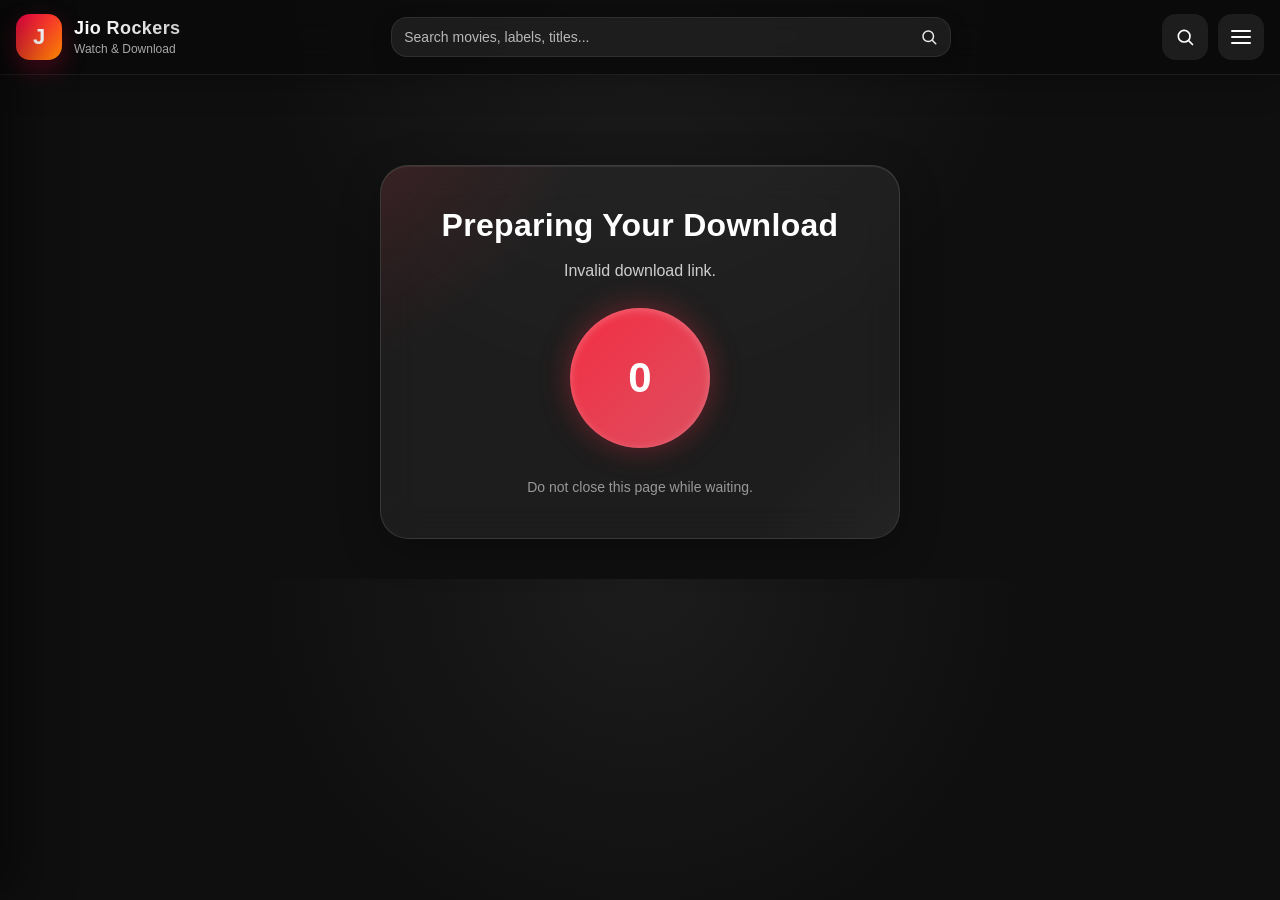
<file: download.html>
<!DOCTYPE html>
<html lang="en">
<head>
<meta charset="UTF-8">
<meta name="viewport" content="width=device-width, initial-scale=1.0">

<link rel="stylesheet" href="style.css">

<link rel="icon" type="image/png" href="/favicon32.png">

<!-- Google tag (gtag.js) -->
<script async src="https://www.googletagmanager.com/gtag/js?id=G-BWP4HMDWY8"></script>
<script>
  window.dataLayer = window.dataLayer || [];
  function gtag(){dataLayer.push(arguments);}
  gtag('js', new Date());

  gtag('config', 'G-BWP4HMDWY8');
</script>


<title>Download</title>

<style>

/* =========================
   DOWNLOAD SECTION
========================= */

.wrapper{
  position:relative;
  max-width:520px;
  margin:90px auto 40px;
  padding:40px 28px;
  border-radius:28px;

  background:rgba(255,255,255,0.06);
  backdrop-filter:blur(18px);
  -webkit-backdrop-filter:blur(18px);

  border:1px solid rgba(255,255,255,0.12);

  box-shadow:
    0 10px 40px rgba(0,0,0,0.25),
    inset 0 1px 0 rgba(255,255,255,0.08);

  overflow:hidden;
  text-align:center;
}

/* glow effect */
.wrapper::before{
  content:"";
  position:absolute;
  inset:-120px;

  background:
    radial-gradient(circle at top left,
    rgba(255,46,68,0.22),
    transparent 35%),

    radial-gradient(circle at bottom right,
    rgba(255,255,255,0.08),
    transparent 30%);

  pointer-events:none;
}

.wrapper h2{
  position:relative;
  margin:0 0 14px;
  font-size:32px;
  line-height:1.2;
  color:#fff;
  font-weight:800;
  letter-spacing:.3px;
}

.wrapper p{
  position:relative;
  color:rgba(255,255,255,0.78);
  font-size:16px;
  line-height:1.6;
  margin-bottom:24px;
}

/* Countdown circle */
#countdown{
  position:relative;

  width:140px;
  height:140px;

  margin:20px auto 28px;

  display:flex;
  align-items:center;
  justify-content:center;

  border-radius:50%;

  font-size:42px;
  font-weight:800;
  color:#fff;

  background:
    linear-gradient(135deg,
    rgba(255,46,68,0.95),
    rgba(255,90,110,0.85));

  box-shadow:
    0 0 30px rgba(255,46,68,0.35),
    inset 0 2px 8px rgba(255,255,255,0.25);
}

/* Download button */
#downloadBtn{
  position:relative;

  display:none;
  text-decoration:none;

  padding:15px 34px;

  border-radius:14px;

  font-size:17px;
  font-weight:700;
  letter-spacing:.3px;

  color:#fff;

  background:
    linear-gradient(135deg,
    #ff2e44,
    #ff5a6e);

  box-shadow:
    0 10px 25px rgba(255,46,68,0.35);

  transition:
    transform .25s ease,
    box-shadow .25s ease,
    opacity .3s ease;

  pointer-events:none;
  opacity:0;
}

#downloadBtn.active{
  display:inline-flex;
  align-items:center;
  justify-content:center;
  gap:8px;

  pointer-events:auto;
  opacity:1;
}

#downloadBtn:hover{
  transform:translateY(-3px);

  box-shadow:
    0 16px 35px rgba(255,46,68,0.45);
}

#downloadBtn:active{
  transform:scale(.98);
}

/* Note */
.note{
  position:relative;

  margin-top:22px;

  font-size:14px;
  color:rgba(255,255,255,0.55);

  line-height:1.6;
}

/* =========================
   MOBILE
========================= */

@media(max-width:768px){

  .wrapper{
    width:calc(100% - 22px);
    margin:80px auto 30px;

    padding:34px 20px;

    border-radius:24px;
  }

  .wrapper h2{
    font-size:26px;
  }

  .wrapper p{
    font-size:15px;
  }

  #countdown{
    width:120px;
    height:120px;
    font-size:36px;
  }

  #downloadBtn{
    width:100%;
    padding:15px 20px;
    font-size:16px;
  }

}

/* =========================
   SMALL DEVICES
========================= */

@media(max-width:480px){

  .wrapper{
    padding:30px 16px;
  }

  .wrapper h2{
    font-size:23px;
  }

  #countdown{
    width:105px;
    height:105px;
    font-size:32px;
  }

}

</style>
</head>

<body>

<div class="sidebar-overlay" id="sidebarOverlay"></div>

<aside class="sidebar" id="sidebar">
  <div class="sidebar-header">
    <div class="sidebar-profile">
      <div class="sidebar-avatar">J</div>

      <div>
        <h2>Jio Rockers</h2>
        <p>Watch & Download</p>
      </div>
    </div>

    <button class="sidebar-close" id="sidebarClose" aria-label="Close menu">×</button>
  </div>

  <div class="sidebar-content">
    <div class="sidebar-section">
      <div class="sidebar-section-title">Navigation</div>

      <a class="sidebar-link" href="/">
        <span class="icon">⌂</span>
        <span>Home</span>
      </a>

      <a class="sidebar-link" href="#downloadSection">
        <span class="icon">★</span>
        <span>Download</span>
      </a>
    </div>

    <div class="sidebar-section">
      <div class="sidebar-section-title">About</div>

      <p class="sidebar-note">
        Browse the newest movie posts, search instantly, open details,
        and move through pages.
      </p>
    </div>
  </div>
</aside>

<header class="topbar" id="top">
  <a class="brand" href="/" aria-label="Home">
    <div class="brand-logo">J</div>

    <div class="brand-text">
      <h1>Jio Rockers</h1>
      <p>Watch & Download</p>
    </div>
  </a>

  <div class="topbar-center">
    <div class="search-wrap">
      <svg class="search-icon" viewBox="0 0 24 24" fill="none" aria-hidden="true">
        <path d="M21 21l-4.35-4.35"
              stroke="white"
              stroke-width="2"
              stroke-linecap="round"/>
        <circle cx="11"
                cy="11"
                r="7"
                stroke="white"
                stroke-width="2"/>
      </svg>

      <input
        id="searchInput"
        class="search-input"
        type="search"
        placeholder="Search movies, labels, titles..."
      >

      <button
        id="searchClear"
        class="search-clear"
        aria-label="Clear search"
        type="button"
      >
        ×
      </button>
    </div>
  </div>

  <div class="topbar-actions">
    <button
      class="menu-btn search-btn"
      id="searchBtn"
      aria-label="Search"
      type="button"
    >
      <svg viewBox="0 0 24 24" fill="none" width="20" height="20" aria-hidden="true">
        <path d="M21 21l-4.35-4.35"
              stroke="white"
              stroke-width="2"
              stroke-linecap="round"/>
        <circle cx="11"
                cy="11"
                r="7"
                stroke="white"
                stroke-width="2"/>
      </svg>
    </button>

    <button
      class="menu-btn"
      id="menuBtn"
      aria-label="Open menu"
      type="button"
    >
      <div class="menu-lines" aria-hidden="true">
        <span></span>
        <span></span>
        <span></span>
      </div>
    </button>
  </div>
</header>

<!-- DOWNLOAD SECTION -->

<div class="wrapper" id="downloadSection">

  <h2>Preparing Your Download</h2>

  <p id="statusText">
    Please wait, your download link will be ready in:
  </p>

  <div id="countdown">5</div>

  <a id="downloadBtn" href="javascript:void(0)">
    Download Now
  </a>

  <div class="note">
    Do not close this page while waiting.
  </div>

</div>

<script>
document.addEventListener("DOMContentLoaded", () => {

  const sidebar = document.getElementById("sidebar");
  const sidebarOverlay = document.getElementById("sidebarOverlay");

  const menuBtn = document.getElementById("menuBtn");
  const sidebarClose = document.getElementById("sidebarClose");

  const searchBtn = document.getElementById("searchBtn");
  const searchInput = document.getElementById("searchInput");
  const searchClear = document.getElementById("searchClear");

  function openSidebar() {
    sidebar?.classList.add("active");
    sidebarOverlay?.classList.add("active");
    document.body.style.overflow = "hidden";
  }

  function closeSidebar() {
    sidebar?.classList.remove("active");
    sidebarOverlay?.classList.remove("active");
    document.body.style.overflow = "";
  }

  function runSearch() {
    const value = searchInput?.value.trim();
    if (!value) return;
    window.location.href = "/?search=" + encodeURIComponent(value);
  }

  menuBtn?.addEventListener("click", openSidebar);
  sidebarClose?.addEventListener("click", closeSidebar);
  sidebarOverlay?.addEventListener("click", closeSidebar);

  searchBtn?.addEventListener("click", runSearch);

  searchClear?.addEventListener("click", () => {
    if (searchInput) searchInput.value = "";
    searchInput?.focus();
  });

  searchInput?.addEventListener("keydown", (e) => {
    if (e.key === "Enter") {
      e.preventDefault();
      runSearch();
    }
  });

});
</script>

<script>

// Countdown seconds
var seconds = 5;

var countdownEl = document.getElementById("countdown");
var downloadBtn = document.getElementById("downloadBtn");
var statusText = document.getElementById("statusText");

// Get URL params
var params = new URLSearchParams(window.location.search);

var targetPath = params.get("target");
var domainKey = params.get("d");

// Domain list
var domains = {
  d1: "https://1fichier.com",
  d2: "https://dailyuploads.net",
  d3: "https://nitroflare.com",
  d4: "https://mixdrop.top",
  d5: "https://vikingfile.com",
  d6: "https://www.messycloud.ink"
};

// Determine final link
var domain = domains[domainKey];

var finalLink = targetPath
  ? (domain ? domain + targetPath : targetPath)
  : null;

// Check target
if (!targetPath) {

  countdownEl.innerHTML = "0";
  statusText.innerHTML = "Invalid download link.";

} else {

  var timer = setInterval(function(){

    countdownEl.innerHTML = seconds;

    seconds--;

    if (seconds < 0) {

      clearInterval(timer);

      countdownEl.innerHTML = "Ready!";
      statusText.innerHTML = "Your download link is ready.";

      downloadBtn.classList.add("active");

      // Click event
      downloadBtn.addEventListener("click", function(){
        window.location.href = finalLink;
      });

    }

  }, 1000);

}

</script>

</body>
</html>
</file>
<file: style.css>
*{
  margin:0;
  padding:0;
  box-sizing:border-box;
}

html{
  scroll-behavior:auto;
  overflow-anchor:none;
}

body{
  background:
    radial-gradient(circle at top,#1c1c1c 0%,#0f0f0f 45%),
    #0f0f0f;
  color:#fff;
  font-family:Arial,sans-serif;
  overflow-x:hidden;
  overflow-anchor:none;
}

body.sidebar-open{
  overflow:hidden;
}

.topbar{
  position:sticky;
  top:0;
  z-index:10000;
  display:flex;
  align-items:center;
  justify-content:space-between;
  gap:14px;
  padding:14px 16px;
  background:rgba(10,10,10,.76);
  backdrop-filter:blur(16px);
  border-bottom:1px solid rgba(255,255,255,.08);
  box-shadow:0 10px 30px rgba(0,0,0,.22);
  flex-wrap:nowrap;
}

.brand{
  display:flex;
  align-items:center;
  gap:12px;
  min-width:0;
  text-decoration:none;
  color:#fff;
  flex:0 0 auto;
}

.brand-logo{
  width:46px;
  height:46px;
  border-radius:14px;
  display:grid;
  place-items:center;
  background:linear-gradient(135deg,#ff004c,#ff8a00);
  box-shadow:0 10px 25px rgba(255,0,76,.25);
  flex:0 0 auto;
  font-size:22px;
  font-weight:900;
}

.brand-text{
  min-width:0;
}

.brand-text h1{
  font-size:18px;
  line-height:1.2;
  margin:0;
  font-weight:900;
  letter-spacing:.4px;
  background:linear-gradient(90deg,#fff,#d0d0d0);
  -webkit-background-clip:text;
  -webkit-text-fill-color:transparent;
  text-align:left;
}

.brand-text p{
  font-size:12px;
  color:#a8a8a8;
  margin-top:2px;
  white-space:nowrap;
  overflow:hidden;
  text-overflow:ellipsis;
}

.topbar-center{
  flex:1;
  display:flex;
  justify-content:center;
  min-width:0;
}

.search-wrap{
  width:min(560px,100%);
  position:relative;
  display:flex;
  align-items:center;
  gap:10px;
  background:rgba(255,255,255,.07);
  border:1px solid rgba(255,255,255,.08);
  border-radius:16px;
  padding:10px 12px;
  box-shadow:0 8px 24px rgba(0,0,0,.14);
  min-width:0;
}

.search-icon{
  width:18px;
  height:18px;
  flex:0 0 auto;
  opacity:.9;
  order:3;
  margin-left:auto;
}

.search-input{
  width:100%;
  min-width:0;
  border:none;
  outline:none;
  background:transparent;
  color:#fff;
  font-size:14px;
  order:1;
}

.search-input::placeholder{
  color:#b8b8b8;
}

.search-clear{
  border:none;
  outline:none;
  background:rgba(255,255,255,.08);
  color:#fff;
  width:30px;
  height:30px;
  border-radius:10px;
  cursor:pointer;
  flex:0 0 auto;
  font-size:18px;
  line-height:1;
  display:none;
  order:2;
}

.search-clear.show{
  display:inline-flex;
  align-items:center;
  justify-content:center;
}

.topbar-actions{
  display:flex;
  align-items:center;
  gap:10px;
  flex:0 0 auto;
}

.menu-btn{
  width:46px;
  height:46px;
  border:none;
  outline:none;
  border-radius:14px;
  background:rgba(255,255,255,.08);
  color:#fff;
  display:grid;
  place-items:center;
  cursor:pointer;
  transition:.25s ease;
  flex:0 0 auto;
}

.menu-btn:hover{
  background:rgba(255,255,255,.14);
  transform:translateY(-1px);
}

.menu-btn.active{
  background:rgba(255,255,255,.18);
  box-shadow:0 0 0 2px rgba(255,255,255,.12) inset;
}

.menu-lines{
  width:20px;
  height:14px;
  position:relative;
}

.menu-lines span{
  position:absolute;
  left:0;
  width:100%;
  height:2px;
  background:#fff;
  border-radius:2px;
  transition:.25s ease;
}

.menu-lines span:nth-child(1){ top:0; }
.menu-lines span:nth-child(2){ top:6px; }
.menu-lines span:nth-child(3){ bottom:0; }

.search-btn svg{
  display:block;
}

@media (max-width: 860px){
  .topbar{
    flex-wrap:wrap;
  }

  .brand{
    order:1;
    flex:1 1 auto;
    min-width:0;
  }

  .topbar-actions{
    order:2;
    margin-left:auto;
  }

  .topbar-center{
    order:3;
    width:100%;
  }

  .search-wrap{
    width:100%;
  }
}

@media (max-width: 768px){
  .topbar{
    padding:12px 12px;
    gap:10px;
  }

  .brand-text h1{
    font-size:16px;
  }

  .brand-text p{
    font-size:11px;
  }
}

@media (max-width: 480px){
  .brand-logo{
    width:40px;
    height:40px;
    border-radius:12px;
    font-size:18px;
  }

  .menu-btn{
    width:42px;
    height:42px;
    border-radius:12px;
  }

  .search-wrap{
    padding:9px 10px;
    border-radius:14px;
  }

  .search-input{
    font-size:13px;
  }
}

.sidebar-overlay{
  position:fixed;
  inset:0;
  background:rgba(0,0,0,.62);
  opacity:0;
  visibility:hidden;
  transition:.25s ease;
  z-index:12000;
}

.sidebar-overlay.active{
  opacity:1;
  visibility:visible;
}

.sidebar{
  position:fixed;
  top:0;
  left:0;
  width:min(320px,88vw);
  height:100vh;
  background:linear-gradient(180deg,rgba(24,24,24,.98),rgba(13,13,13,.98));
  border-right:1px solid rgba(255,255,255,.08);
  box-shadow:20px 0 50px rgba(0,0,0,.45);
  transform:translateX(-100%);
  transition:.28s ease;
  z-index:13000;
  display:flex;
  flex-direction:column;
  overflow:hidden;
}

.sidebar.active{
  transform:translateX(0);
}

.sidebar-header{
  padding:18px 18px 16px;
  display:flex;
  align-items:center;
  justify-content:space-between;
  gap:10px;
  border-bottom:1px solid rgba(255,255,255,.08);
  background:linear-gradient(180deg,rgba(255,255,255,.04),transparent);
}

.sidebar-profile{
  display:flex;
  align-items:center;
  gap:12px;
  min-width:0;
}

.sidebar-avatar{
  width:46px;
  height:46px;
  border-radius:14px;
  background:linear-gradient(135deg,#ff004c,#ff8a00);
  display:grid;
  place-items:center;
  font-size:20px;
  font-weight:900;
  box-shadow:0 10px 25px rgba(255,0,76,.25);
  flex:0 0 auto;
}

.sidebar-profile h2{
  font-size:17px;
  line-height:1.2;
  margin:0;
}

.sidebar-profile p{
  font-size:12px;
  color:#a8a8a8;
  margin-top:3px;
}

.sidebar-close{
  width:40px;
  height:40px;
  border:none;
  outline:none;
  border-radius:12px;
  background:rgba(255,255,255,.08);
  color:#fff;
  font-size:24px;
  cursor:pointer;
}

.sidebar-content{
  padding:16px 12px 20px;
  overflow:auto;
}

.sidebar-section{
  margin-bottom:18px;
}

.sidebar-section-title{
  font-size:11px;
  text-transform:uppercase;
  letter-spacing:1.4px;
  color:#8e8e8e;
  margin:0 10px 10px;
}

.sidebar-link{
  display:flex;
  align-items:center;
  gap:12px;
  width:100%;
  padding:13px 14px;
  border-radius:14px;
  color:#f3f3f3;
  text-decoration:none;
  font-size:14px;
  font-weight:700;
  background:transparent;
  transition:.22s ease;
  border:1px solid transparent;
}

.sidebar-link:hover{
  background:rgba(255,255,255,.06);
  border-color:rgba(255,255,255,.07);
  transform:translateX(4px);
}

.sidebar-link .icon{
  width:28px;
  height:28px;
  border-radius:10px;
  display:grid;
  place-items:center;
  background:rgba(255,255,255,.08);
  flex:0 0 auto;
}

.sidebar-note{
  margin:6px 10px 0;
  font-size:13px;
  color:#b8b8b8;
  line-height:1.55;
}

.app{
  padding:16px;
}

.hero{
  max-width:1400px;
  margin:0 auto 18px;
  padding:18px;
  border-radius:24px;
  background:linear-gradient(180deg,rgba(255,255,255,.05),rgba(255,255,255,.02));
  border:1px solid rgba(255,255,255,.06);
  box-shadow:0 10px 30px rgba(0,0,0,.18);
}

.hero h2{
  font-size:30px;
  line-height:1.25;
  margin-bottom:8px;
}

.hero p{
  color:#b8b8b8;
  font-size:14px;
  line-height:1.7;
  max-width:760px;
}

#pageBadge{
  position:sticky;
  top:78px;
  z-index:999;
  width:fit-content;
  margin-left:auto;
  margin-right:auto;
  margin-bottom:14px;
  padding:8px 14px;
  border-radius:999px;
  background:rgba(255,255,255,.08);
  border:1px solid rgba(255,255,255,.12);
  backdrop-filter:blur(10px);
  font-size:13px;
  font-weight:700;
  color:#fff;
  display:none;
  box-shadow:0 8px 24px rgba(0,0,0,.25);
}

.page-title{
  text-align:center;
  font-size:34px;
  font-weight:800;
  margin-bottom:28px;
  letter-spacing:.5px;
  background:linear-gradient(90deg,#fff,#bbb);
  -webkit-background-clip:text;
  -webkit-text-fill-color:transparent;
}

.grid{
  display:grid;
  grid-template-columns:repeat(6,minmax(0,1fr));
  gap:18px;
  align-items:start;
  max-width:1400px;
  margin:0 auto;
}

@media(max-width:1300px){
  .grid{
    grid-template-columns:repeat(5,1fr);
  }
}

@media(max-width:1050px){
  .grid{
    grid-template-columns:repeat(4,1fr);
  }
}

@media(max-width:768px){
  .grid{
    grid-template-columns:repeat(3,1fr);
    gap:10px;
  }

  .hero h2{
    font-size:24px;
  }

  .page-title{
    font-size:28px;
  }
}

@media(max-width:480px){
  .grid{
    grid-template-columns:repeat(2,1fr);
    gap:10px;
  }

  .hero{
    padding:14px;
    border-radius:18px;
  }

  .hero p{
    font-size:13px;
  }
}

.card{
  position:relative;
  overflow:hidden;
  border-radius:24px;
  background:linear-gradient(180deg,rgba(28,28,28,.96),rgba(16,16,16,.98));
  border:1px solid rgba(255,255,255,.05);
  transition:.35s ease;
  cursor:pointer;
  isolation:isolate;
  box-shadow:0 8px 25px rgba(0,0,0,.35);
  will-change:transform;
  text-decoration:none;
  color:inherit;
  display:block;
}

.card::before{
  content:"";
  position:absolute;
  inset:-2px;
  border-radius:26px;
  background:linear-gradient(135deg,rgba(255,0,102,.3),rgba(0,195,255,.25),rgba(0,255,170,.15),rgba(255,174,0,.25));
  background-size:300% 300%;
  animation:borderMove 7s linear infinite;
  opacity:0;
  z-index:-2;
  transition:.35s ease;
}

.card:hover::before{
  opacity:1;
}

@keyframes borderMove{
  0%{ background-position:0% 50%; }
  100%{ background-position:300% 50%; }
}

.card:hover{
  transform:scale(1.02);
  box-shadow:0 20px 45px rgba(0,0,0,.55),0 0 20px rgba(255,0,102,.15);
}

.poster-wrap{
  position:relative;
  width:100%;
  aspect-ratio:2/3;
  overflow:hidden;
  background:#1b1b1b;
}

.poster{
  width:100%;
  height:100%;
  object-fit:cover;
  display:block;
  transition:transform .8s ease, filter .4s ease;
}

.card:hover .poster{
  transform:scale(1.1);
  filter:brightness(1.08);
}

.poster-wrap::after{
  content:"";
  position:absolute;
  left:0;
  right:0;
  bottom:0;
  height:35%;
  background:linear-gradient(to top,rgba(0,0,0,.9),transparent);
  pointer-events:none;
}

.content{
  position:relative;
  padding:12px;
  z-index:2;
}

.title{
  font-size:14px;
  font-weight:800;
  line-height:1.45;
  overflow:visible;
  white-space:normal;
  word-break:break-word;
  transition:.3s ease;
  text-shadow:0 2px 10px rgba(0,0,0,.35);
  margin-bottom:10px;
}

.card:nth-child(6n+1) .title{ color:#ffbe76; }
.card:nth-child(6n+2) .title{ color:#d6a2ff; }
.card:nth-child(6n+3) .title{ color:#79dfff; }
.card:nth-child(6n+4) .title{ color:#72f1b8; }
.card:nth-child(6n+5) .title{ color:#ffe06b; }
.card:nth-child(6n+6) .title{ color:#ff9e9e; }

.card:hover .title{
  transform:translateX(5px);
}

.labels{
  display:flex;
  flex-wrap:wrap;
  align-items:flex-start;
  gap:6px;
  width:100%;
}

.label{
  display:inline-block;
  flex:0 0 auto;
  width:auto;
  max-width:100%;
  background:rgba(255,255,255,.09);
  border:1px solid rgba(255,255,255,.08);
  backdrop-filter:blur(8px);
  color:#f1f1f1;
  font-size:10px;
  font-weight:600;
  padding:5px 9px;
  border-radius:40px;
  transition:.3s ease;
  white-space:nowrap;
}

.label:hover{
  background:rgba(255,255,255,.16);
}

.pagination{
  margin:40px auto 0;
  display:flex;
  justify-content:center;
  align-items:center;
  gap:14px;
  flex-wrap:wrap;
  max-width:1400px;
  padding-bottom:12px;
}

.nav-btn{
  display:inline-flex;
  align-items:center;
  justify-content:center;
  text-decoration:none;
  border:none;
  outline:none;
  background:linear-gradient(135deg,#ff004c,#ff5e00);
  color:#fff;
  padding:12px 20px;
  border-radius:14px;
  font-size:14px;
  font-weight:700;
  cursor:pointer;
  transition:.3s ease;
  box-shadow:0 10px 20px rgba(255,0,76,.2);
  min-width:88px;
}

.nav-btn:hover{
  transform:translateY(-3px) scale(1.03);
  box-shadow:0 14px 30px rgba(255,0,76,.35);
}

.nav-btn.disabled{
  opacity:.45;
  pointer-events:none;
  cursor:not-allowed;
  box-shadow:none;
  transform:none;
}

#pageNum{
  font-size:16px;
  font-weight:700;
  color:#ddd;
}

#detailView{
  display:none;
  max-width:1000px;
  margin:0 auto;
  background:linear-gradient(180deg,#1c1c1c,#131313);
  border:1px solid rgba(255,255,255,.06);
  border-radius:24px;
  padding:22px;
  box-shadow:0 15px 40px rgba(0,0,0,.45);
  overflow-anchor:none;
}

.detail-title{
  margin-bottom:20px;
  font-size:32px;
  line-height:1.5;
}

.detail-body{
  line-height:1.8;
  color:#eaeaea;
}

.detail-body img{
  max-width:100%;
  height:auto;
  border-radius:14px;
}

.detail-body iframe,
.detail-body video{
  max-width:100%;
}

#relatedPostsSection{
  margin-top:40px;
  min-height:520px;
  overflow-anchor:none;
}

#relatedPostsSection h2{
  margin-bottom:20px;
  font-size:28px;
  font-weight:800;
  color:#fff;
}

#relatedPosts{
  align-items:start;
}

#relatedPosts .card:hover{
  transform:none;
  box-shadow:0 8px 25px rgba(0,0,0,.35);
}

#relatedPosts .card:hover .poster{
  transform:none;
  filter:brightness(1.02);
}

#relatedPosts .card:hover .title{
  transform:none;
}

.loading{
  grid-column:1/-1;
  text-align:center;
  padding:80px 20px;
  font-size:18px;
  color:#ddd;
}

.search-status{
  max-width:1400px;
  margin:0 auto 14px;
  color:#cfcfcf;
  font-size:14px;
  display:none;
}

::-webkit-scrollbar{
  width:8px;
}

::-webkit-scrollbar-track{
  background:#111;
}

::-webkit-scrollbar-thumb{
  background:#333;
  border-radius:30px;
}

.video-container {
  display: flex;
  flex-direction: column;
  align-items: center;
  justify-content: center;
  min-height: 35vh;
  gap: 20px;
}

.video-wrapper {
  width: 100%;
  max-width: 600px;
  position: relative;
  border-radius: 10px;
  overflow: hidden;
  background: #000;
  aspect-ratio: 16 / 9;
  margin-bottom: 20px;
}

.video-poster {
  position: absolute;
  inset: 0;
  background-color: #000;
  background-size: cover;
  background-position: center;
  background-repeat: no-repeat;
  z-index: 1;
}

.video-player {
  width: 100%;
  height: 100%;
  border: 0;
  position: relative;
  z-index: 2;
}

.video-overlay {
  position: absolute;
  inset: 0;
  display: flex;
  align-items: center;
  justify-content: center;
  z-index: 3;
  cursor: pointer;
}

.play-button {
  width: 80px;
  height: 80px;
  border-radius: 50%;
  background: rgba(255,255,255,0.95);
  display: flex;
  align-items: center;
  justify-content: center;
  font-size: 32px;
  color: #111;
  box-shadow: 0 12px 30px rgba(0,0,0,0.4);
  transition: transform 0.2s ease;
}

.video-overlay:hover .play-button {
  transform: scale(1.08);
}

.tmdb-extra-images {
  display: grid;
  grid-template-columns: repeat(3, 1fr);
  gap: 14px;
  margin-top: 22px;
  margin-bottom: 10px;
}

.tmdb-extra-images img {
  width: 100%;
  aspect-ratio: 16 / 9;
  object-fit: cover;
  border-radius: 14px;
  cursor: pointer;
  background: #e9e9e9;
  display: block;
  transition: transform 0.25s ease, box-shadow 0.25s ease;
  box-shadow: 0 2px 10px rgba(0,0,0,0.08);
}

.tmdb-extra-images img:hover {
  transform: scale(1.04);
  box-shadow: 0 8px 25px rgba(0,0,0,0.18);
}

.tmdb-extra-images img:active {
  transform: scale(0.98);
}

@media (max-width: 900px) {
  .tmdb-extra-images {
    grid-template-columns: repeat(2, 1fr);
  }
}

@media (max-width: 500px) {
  .tmdb-extra-images {
    grid-template-columns: repeat(2, 1fr);
    gap: 10px;
  }

  .tmdb-extra-images img {
    border-radius: 10px;
  }
}

.tmdb-image-popup{
  position: fixed;
  inset: 0;
  background: rgba(0,0,0,0.94);
  display: flex;
  align-items: center;
  justify-content: center;
  padding: 20px;
  opacity: 0;
  visibility: hidden;
  transition: 0.25s ease;
  z-index: 999999;
  overflow: hidden;
}

.tmdb-image-popup.active{
  opacity: 1;
  visibility: visible;
}

.tmdb-image-popup img{
  max-width: 95%;
  max-height: 92vh;
  border-radius: 14px;
  box-shadow: 0 10px 40px rgba(0,0,0,0.5);
  user-select: none;
  -webkit-user-drag: none;
  transition: transform 0.2s ease;
}

.tmdb-close{
  position: absolute;
  top: 16px;
  right: 22px;
  font-size: 42px;
  color: #fff;
  cursor: pointer;
  z-index: 10;
  font-weight: bold;
}

.tmdb-nav{
  position: absolute;
  top: 50%;
  transform: translateY(-50%);
  width: 52px;
  height: 52px;
  border: none;
  border-radius: 50%;
  background: rgba(255,255,255,0.14);
  color: #fff;
  font-size: 28px;
  cursor: pointer;
  backdrop-filter: blur(6px);
  z-index: 10;
}

.tmdb-prev{
  left: 18px;
}

.tmdb-next{
  right: 18px;
}

.tmdb-nav:hover{
  background: rgba(255,255,255,0.25);
}

@media (max-width:600px){
  .tmdb-nav{
    width: 42px;
    height: 42px;
    font-size: 22px;
  }

  .tmdb-prev{
    left: 10px;
  }

  .tmdb-next{
    right: 10px;
  }
}

.button-container{
  text-align:center;
  margin-top:50px;
}

.button-link{
  background:#ff2e44;
  color:#fff;
  padding:12px 25px;
  border-radius:6px;
  font-size:16px;
  display:block;
  cursor:pointer;
  transition:background .3s;
  user-select:none;
  margin:10px auto;
  width:200px;
  text-align:center;
}

.button-link:hover{
  background:#e62438;
}

.blue-button {
  background-color: #e50914;
  color: #fff;
  padding: 10px 20px;
  border: none;
  border-radius: 5px;
  font-size: 1em;
  cursor: pointer;
  transition: background-color 0.3s ease, transform 0.2s ease;
}

.blue-button:hover {
  background-color: #e50914;
  transform: scale(1.05);
}

.blue-button:active {
  background-color: #e50914;
  transform: scale(1);
}

.clickable-label{
  cursor:pointer;
  transition:.2s;
}
.clickable-label:hover{
  opacity:.8;
  transform:scale(1.05);
}
.label-link{
  text-decoration:none;
  color:inherit;
}

.language-cloud{
  width:100%;
  display:flex;
  flex-wrap:wrap;
  gap:12px;
  justify-content:center;
  align-items:center;
  padding:18px 14px;
  margin:10px auto 0;
  max-width:1200px;
  box-sizing:border-box;
}

.lang-chip{
  display:inline-flex;
  align-items:center;
  justify-content:center;
  text-decoration:none;
  color:inherit;
  background:rgba(255,255,255,.08);
  border:1px solid rgba(255,255,255,.14);
  padding:10px 18px;
  border-radius:999px;
  font-size:14px;
  font-weight:600;
  transition:transform .2s ease, opacity .2s ease, background .2s ease;
  box-shadow:0 6px 20px rgba(0,0,0,.08);
  backdrop-filter:blur(8px);
}

.lang-chip:hover{
  opacity:.9;
  transform:translateY(-2px);
  background:rgba(255,255,255,.14);
}
</file>
